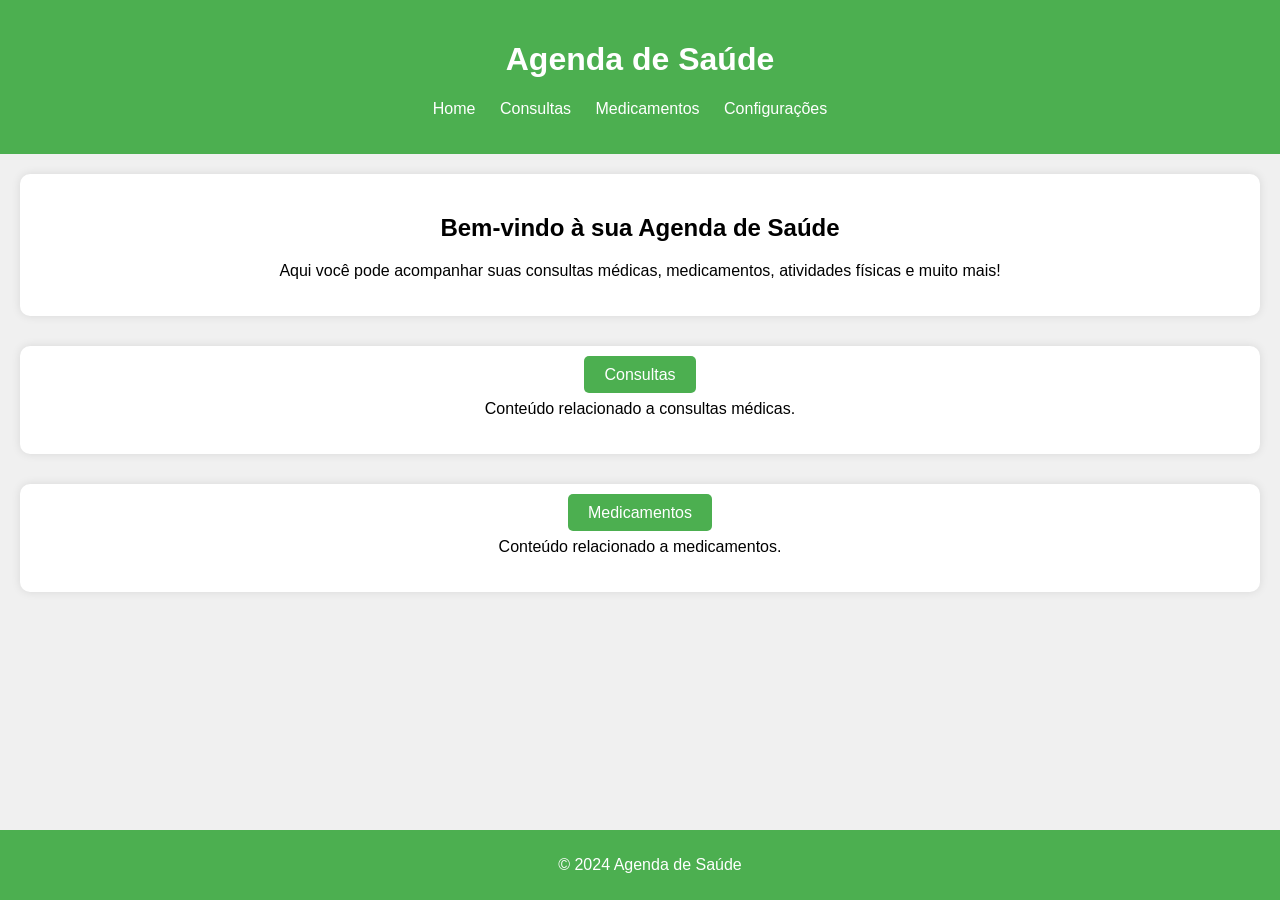
<file: index.html>
<!DOCTYPE html>
<html lang="pt">
<head>
    <meta charset="UTF-8">
    <meta name="viewport" content="width=device-width, initial-scale=1.0">
    <title>Agenda de Saúde - Home</title>
    <link rel="stylesheet" href="styles.css">
    <link rel="manifest" href="manifest.json">
    <meta name="theme-color" content="#4D5360" />
</head>
<body>
    <header>
        <h1>Agenda de Saúde</h1>
        <nav>
            <ul>
                <li><a href="index.html">Home</a></li>
                <li><a href="consultas.html">Consultas</a></li>
                <li><a href="medicamentos.html">Medicamentos</a></li>
                <li><a href="configuracoes.html">Configurações</a></li>
            </ul>
        </nav>
    </header>
    <main>
        <section id="welcome">
            <h2>Bem-vindo à sua Agenda de Saúde</h2>
            <p>Aqui você pode acompanhar suas consultas médicas, medicamentos, atividades físicas e muito mais!</p>
            
        </section>

        <section id="topics">
            <div class="topic">
                <a href="consultas.html" class="getStartedBtn">Consultas</a>

                <p>Conteúdo relacionado a consultas médicas.</p>
            </div>
        
            <div class="topic">
                <a href="medicamentos.html" class="getStartedBtn">Medicamentos</a>
                <p>Conteúdo relacionado a medicamentos.</p>
            </div>
        </section>
        
    </main>
    <footer>
        <p>&copy; 2024 Agenda de Saúde</p>
    </footer>
    <script src="script.js"></script>
</body>
</html>
</file>
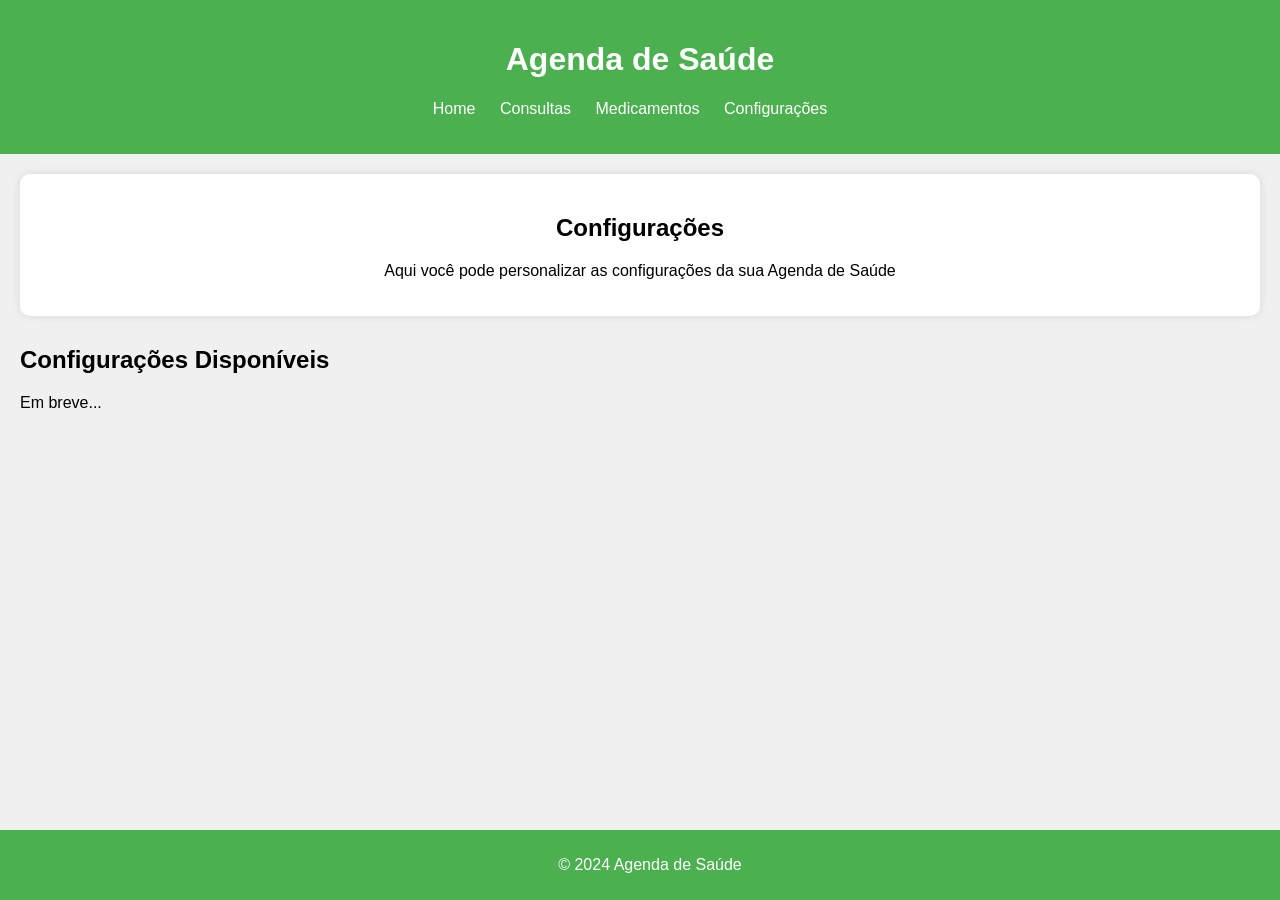
<file: configuracoes.html>
<!DOCTYPE html>
<html lang="pt">
<head>
    <meta charset="UTF-8">
    <meta name="viewport" content="width=device-width, initial-scale=1.0">
    <title>Agenda de Saúde - Configurações</title>
    <link rel="stylesheet" href="styles.css">
    <link rel="manifest" href="manifest.json">
</head>
<body>
    <header>
        <h1>Agenda de Saúde</h1>
        <nav>
            <ul>
                <li><a href="index.html">Home</a></li>
                <li><a href="consultas.html">Consultas</a></li>
                <li><a href="medicamentos.html">Medicamentos</a></li>
                <li><a href="configuracoes.html">Configurações</a></li>
            </ul>
        </nav>
    </header>
    <main>
        <section id="welcome">
            <h2>Configurações</h2>
            <p>Aqui você pode personalizar as configurações da sua Agenda de Saúde</p>
        </section>

        <section id="settings">
            <h2>Configurações Disponíveis</h2>
            <p>Em breve...</p>
        </section>
    </main>
    <footer>
        <p>&copy; 2024 Agenda de Saúde</p>
    </footer>
    <script src="script.js"></script>
</body>
</html>
</file>
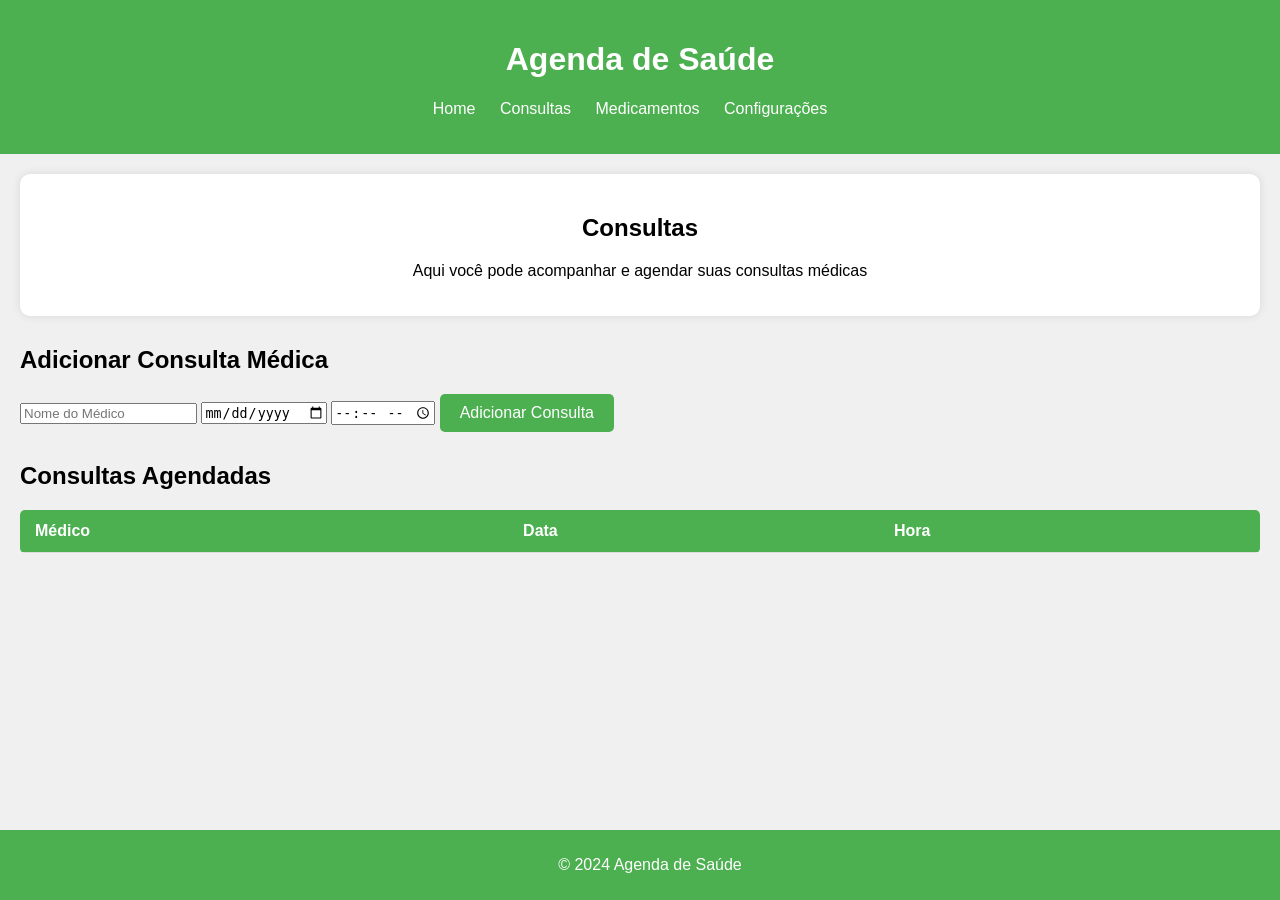
<file: consultas.html>
<!DOCTYPE html>
<html lang="pt">
<head>
    <meta charset="UTF-8">
    <meta name="viewport" content="width=device-width, initial-scale=1.0">
    <title>Agenda de Saúde - Consultas</title>
    <link rel="stylesheet" href="styles.css">
    <link rel="manifest" href="manifest.json">
</head>
<body>
    <header>
        <h1>Agenda de Saúde</h1>
        <nav>
            <ul>
                <li><a href="index.html">Home</a></li>
                <li><a href="consultas.html">Consultas</a></li>
                <li><a href="medicamentos.html">Medicamentos</a></li>
                <li><a href="configuracoes.html">Configurações</a></li>
            </ul>
        </nav>
    </header>
    <main>
        <section id="welcome">
            <h2>Consultas</h2>
            <p>Aqui você pode acompanhar e agendar suas consultas médicas</p>
        </section>

        <section id="add-appointment">
            <h2>Adicionar Consulta Médica</h2>
            <form id="appointmentForm">
                <input type="text" id="doctorName" placeholder="Nome do Médico" required>
                <input type="date" id="appointmentDate" required>
                <input type="time" id="appointmentTime" required>
                <button class="getStartedBtn" type="submit">Adicionar Consulta</button>
            </form>
        </section>

        <section id="appointmentTable">
            <h2>Consultas Agendadas</h2>
            <table id="appointments">
                <thead>
                    <tr>
                        <th>Médico</th>
                        <th>Data</th>
                        <th>Hora</th>
                    </tr>
                </thead>
                <tbody>
                    <!-- Aqui serão adicionadas as linhas da tabela -->
                </tbody>
            </table>
        </section>
    </main>
    <footer>
        <p>&copy; 2024 Agenda de Saúde</p>
    </footer>
    <script src="script.js"></script>
</body>
</html>
</file>
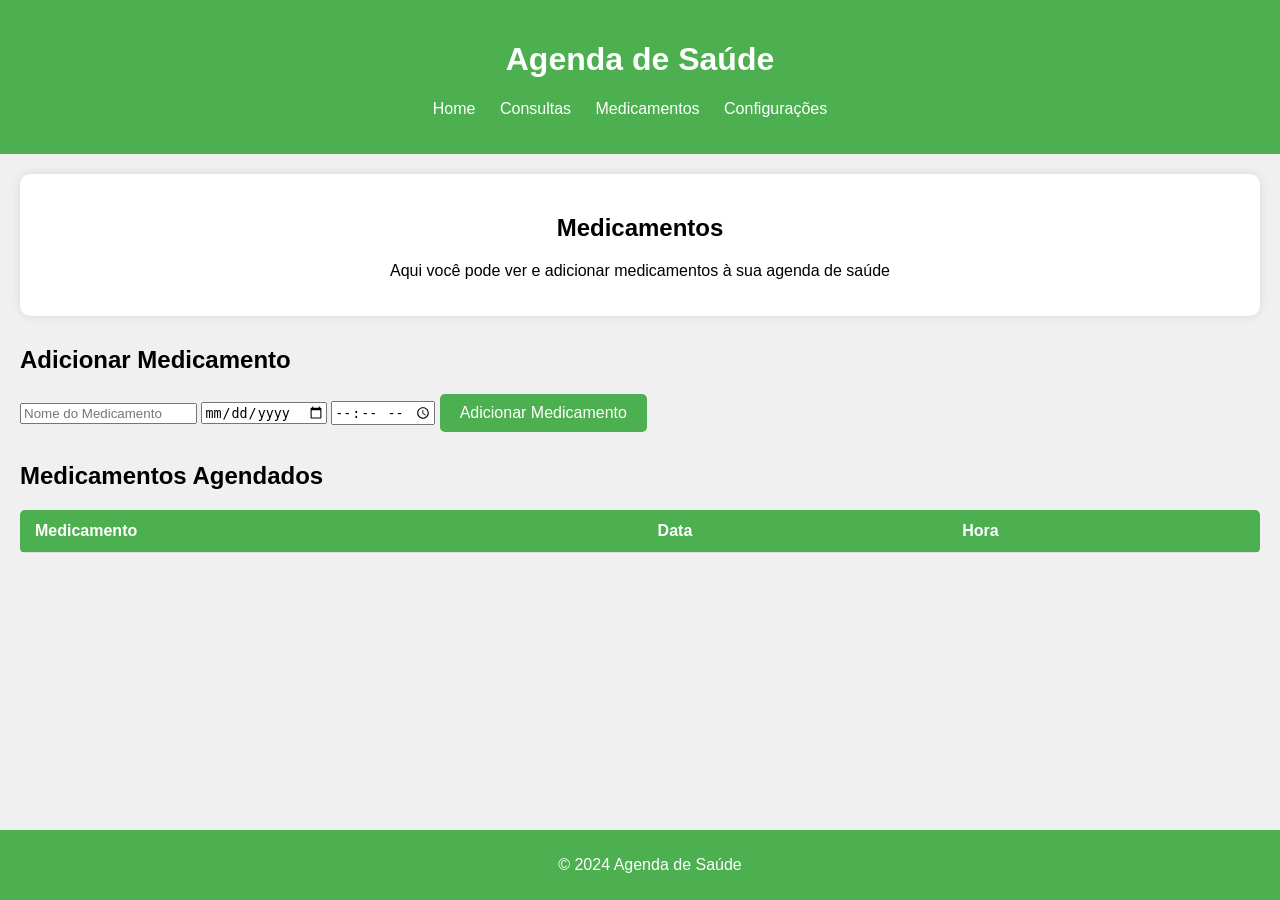
<file: medicamentos.html>
<!DOCTYPE html>
<html lang="pt">
<head>
    <meta charset="UTF-8">
    <meta name="viewport" content="width=device-width, initial-scale=1.0">
    <title>Agenda de Saúde - Medicamentos</title>
    <link rel="stylesheet" href="styles.css">
    <link rel="manifest" href="manifest.json">
</head>
<body>
    <header>
        <h1>Agenda de Saúde</h1>
        <nav>
            <ul>
                <li><a href="index.html">Home</a></li>
                <li><a href="consultas.html">Consultas</a></li>
                <li><a href="medicamentos.html">Medicamentos</a></li>
                <li><a href="configuracoes.html">Configurações</a></li>
            </ul>
        </nav>
    </header>
    <main>
        <section id="welcome">
            <h2>Medicamentos</h2>
            <p>Aqui você pode ver e adicionar medicamentos à sua agenda de saúde</p>
        </section>

        <section id="add-medication">
            <h2>Adicionar Medicamento</h2>
            <form id="medicineForm">
                <input type="text" id="medicineName" placeholder="Nome do Medicamento" required>
                <input type="date" id="medicineDate" required>
                <input type="time" id="medicineTime" required>
                <button class="getStartedBtn" type="submit">Adicionar Medicamento</button>
            </form>
        </section>

        <section id="medicationTable">
            <h2>Medicamentos Agendados</h2>
            <table id="medications">
                <thead>
                    <tr>
                        <th>Medicamento</th>
                        <th>Data</th>
                        <th>Hora</th>
                    </tr>
                </thead>
                <tbody>
                    <!-- Aqui serão adicionadas as linhas da tabela -->
                </tbody>
            </table>
        </section>
    </main>
    <footer>
        <p>&copy; 2024 Agenda de Saúde</p>
    </footer>
    <script src="script.js"></script>
</body>
</html>
</file>
<file: styles.css>
/* Estilo do body */
body {
    font-family: Arial, sans-serif;
    margin: 0;
    padding: 0;
    background-color: #f0f0f0;
}

/* Estilo do header */
header {
    background-color: #4caf50;
    color: #fff;
    padding: 20px;
    text-align: center;
}

/* Estilo do nav */
nav ul {
    list-style-type: none;
    padding: 0;
}

nav ul li {
    display: inline;
    margin-right: 20px;
}

nav ul li a {
    text-decoration: none;
    color: #fff;
}

/* Estilo do main */
main {
    padding: 20px;
}

/* Estilo do section */
main section {
    margin-bottom: 50px;
}

main section div {
    background-color: #fff;
    border-radius: 10px;
    padding: 20px;
    text-align: center;
    box-shadow: 0 0 10px rgba(0, 0, 0, 0.1);
    margin-bottom: 30px;
}

main section div h2 {
    text-align: center;
    color: #4caf50; /* Cor verde padrão */
}

main section div p {
    text-align: center;
    color: black;
}

/* Estilo do botão */
.getStartedBtn {
    background-color: #4caf50;
    color: #fff;
    border: none;
    padding: 10px 20px;
    font-size: 16px;
    border-radius: 5px;
    cursor: pointer;
    transition: background-color 0.3s ease;
    text-decoration: none;
}

.getStartedBtn:hover {
    background-color: #45a049; /* Tom de verde mais escuro no hover */
}

/* Estilo do footer */
footer {
    background-color: #4caf50;
    color: #fff;
    text-align: center;
    padding: 10px;
    position: fixed;
    bottom: 0;
    width: 100%;
    margin-top: 30px; /* Adiciona espaço acima do rodapé */
}

/* Estilo da tabela */
table {
    width: 100%;
    border-collapse: collapse;
    border-radius: 5px;
    overflow: hidden;
}

th, td {
    padding: 12px 15px;
    text-align: left;
    border-bottom: 1px solid #ddd;
}

th {
    background-color: #4caf50;
    color: #fff;
}

/* Estilo do section */
main section {
    margin-bottom: 30px; /* Aumenta o espaço entre as seções */
}

/* Estilo do welcome section */
#welcome {
    background-color: #fff;
    border-radius: 10px;
    padding: 20px;
    text-align: center;
    box-shadow: 0 0 10px rgba(0, 0, 0, 0.1);
    margin-bottom: 30px; /* Aumenta o espaço abaixo do welcome section */
}

/* Media Query para dispositivos móveis */
@media screen and (max-width: 600px) {
    main section:last-child {
        margin-bottom: 100px; /* Adiciona espaço entre a última section e o footer */
    }
}
</file>
